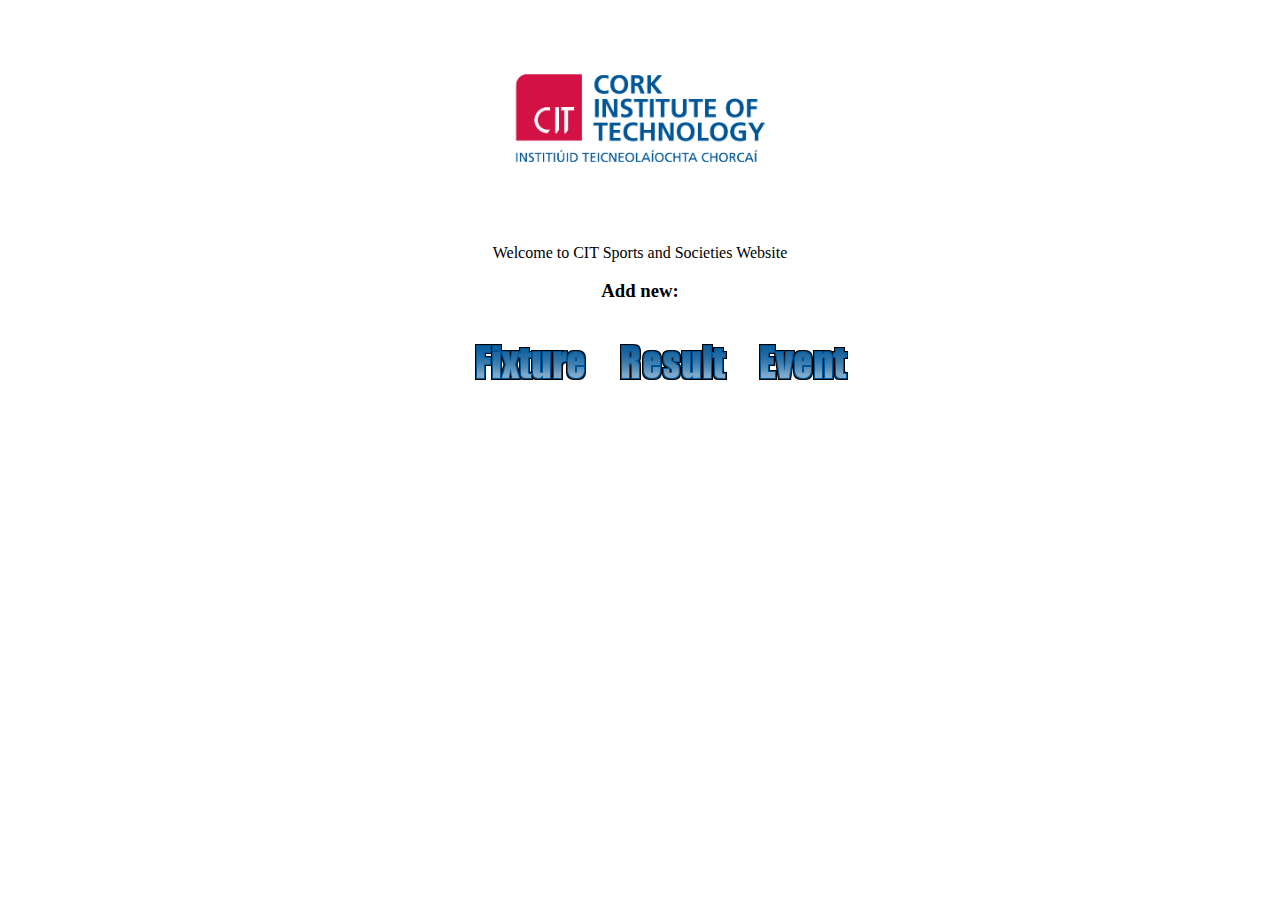
<file: index.html>
<!DOCTYPE html>
<html lang="en">
<head>
	<title>CIT Sports and Societies</title>
	<link rel="stylesheet" href="homepage.css">
</head>
<body>
	<img id="citCrest" src="CITcrest.jpg">
	<p>Welcome to CIT Sports and Societies Website</p>
        <h3>Add new:</h3>
        <ul>
          <li><a href="fixture.html"><img src="fixture.png"></a><a href="result.html"><img src="result.png"></a><a href="event.html"><img src="event.png"></a></li>
        </ul>
</body>
</html>
</file>
<file: homepage.css>
#citCrest {
	display: block;
    margin-left: auto;
    margin-right: auto;
	width:30%;
	height:10%;
}

h3 {
	text-align: center;
}

p {
	text-align: center;
}

ul {
	text-align:center;
}

ul li {
	display: inline-block;
}
</file>
